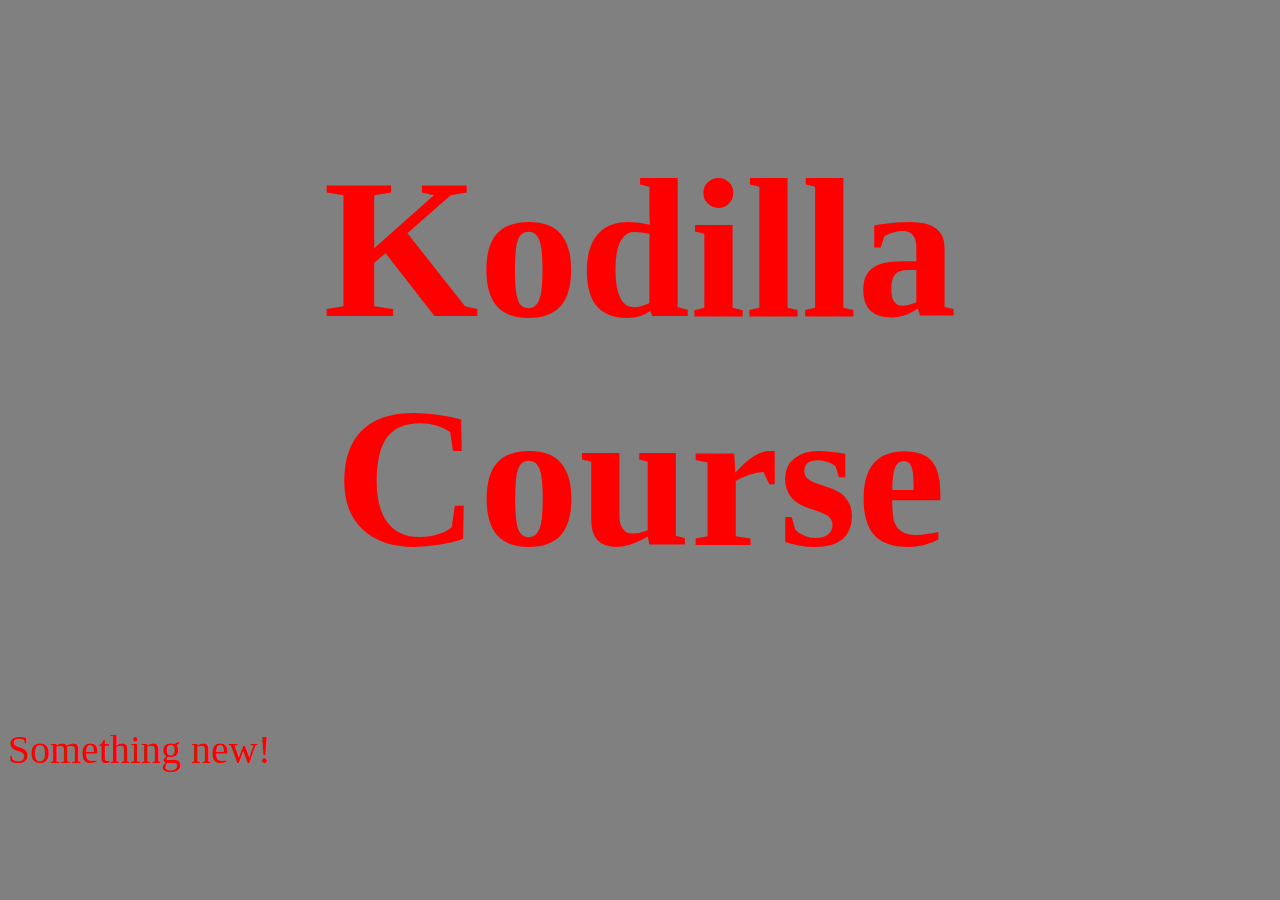
<file: src/main/resources/html/index.html>
<!DOCTYPE html>
<html>
   <head>
      <title>Kodilla</title>
	  <link rel="stylesheet" type="text/css" href="styles.css">
   </head>
   <body>
      <h1 class="red-textTitle">Kodilla Course</h1>
      <p class="red-textBody">Something new!</p>
   </body>
</html>
</file>
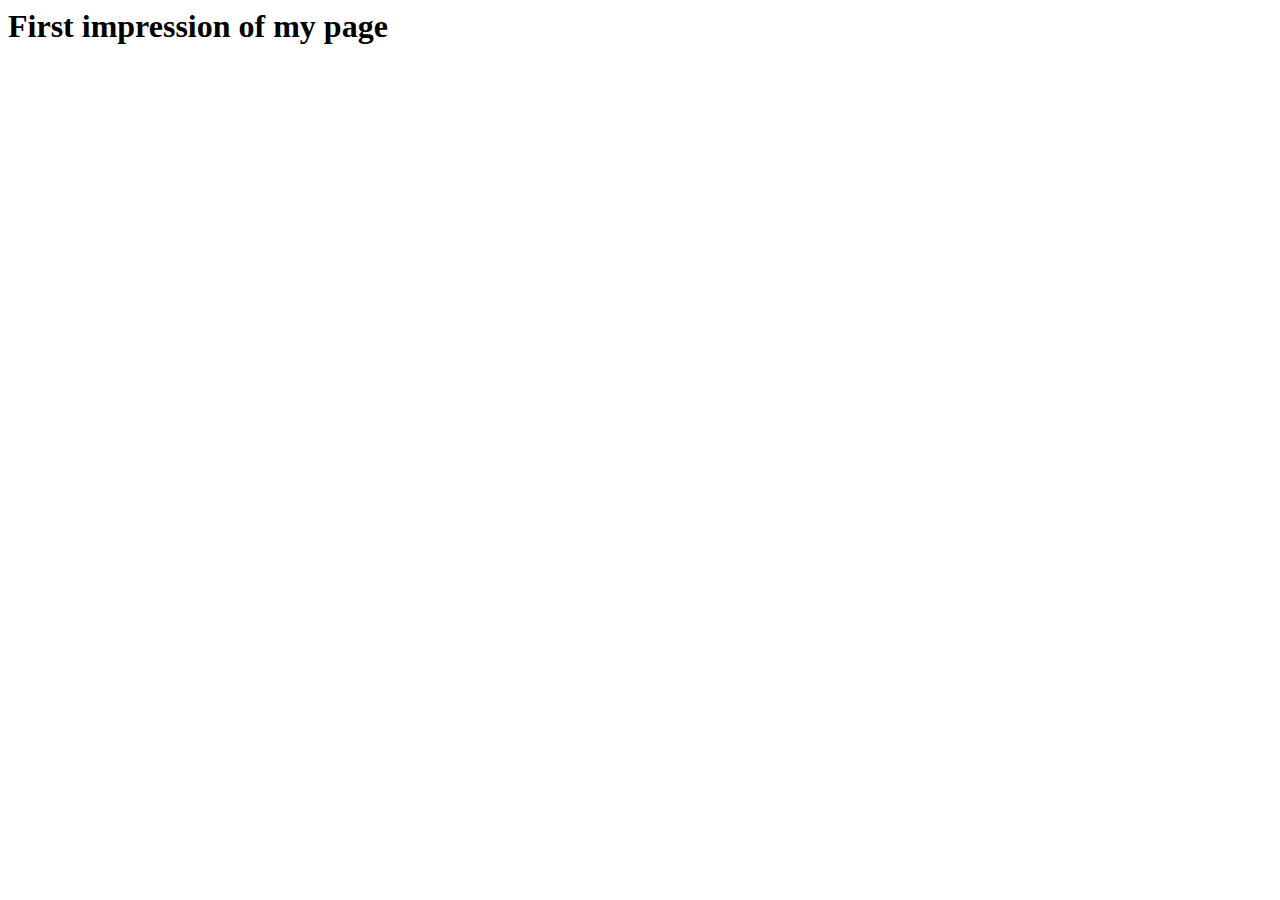
<file: src/main/resources/templates/index.html>
<!-DOCTYPE html>
<html lang="en" xmlns:th="http://www.thymeleaf.org">
<head>
    <meta charset="UTF-8">
    <title>My welcome page</title>
</head>
<body>
<h1>First impression of my page</h1>

<!--/*@thymesVar id="variable" type="com.crud.tasks.controller.StaticWebPageController"*/-->
<span th:text="${variable}"></span>

<br>

<!--/*thymesVar id="two" type="com.crud.tasks.controller.StaticWebPageController"*/-->

<span th:text="${two}"></span>
<span th:text="${'*'}"></span>
<span th:text="${two}"></span>
<span th:text="${'='}"></span>
<span th:text="${two} * ${two}"></span>

<br>
<span th:text="${two}"></span>
<span th:text="${'*'}"></span>
<span th:text="${two}"></span>
<span th:text="${'+'}"></span>
<span th:text="${two}"></span>
<span th:text="${'='}"></span>
<span th:text="${two} * ${two} + ${two}"></span>

<br>
<span th:text="${two}"></span>
<span th:text="${'-'}"></span>
<span th:text="${two}"></span>
<span th:text="${'*'}"></span>
<span th:text="${two}"></span>
<span th:text="${'='}"></span>
<span th:text="${two} - ${two} * ${two}"></span>
</body>
</html>
</file>
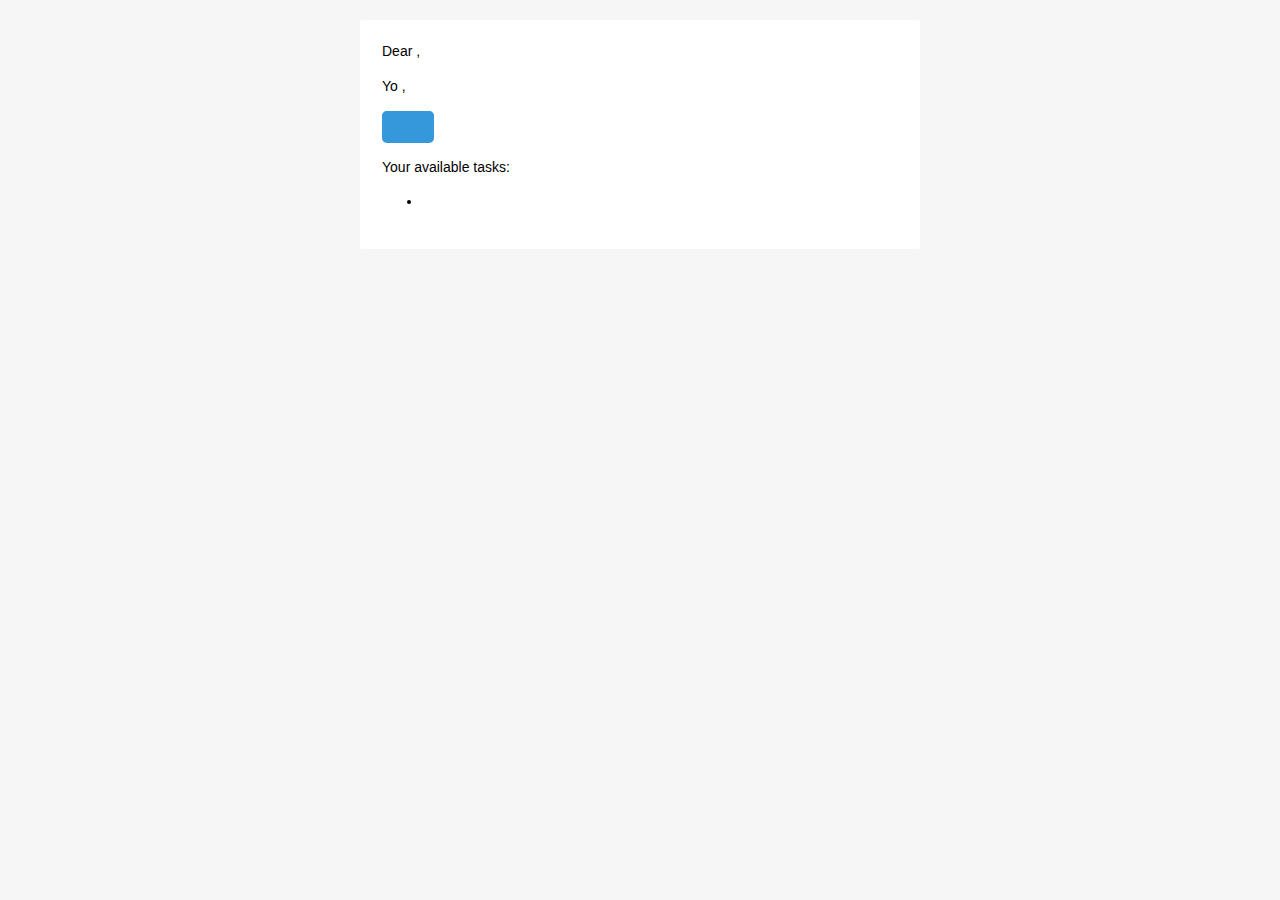
<file: src/main/resources/templates/mail/created-scheduled-task-list-mail.html>
<!doctype html>
<html xmlns="http://www.w3.org/1999/xhtml" xmlns:th="http://www.thymeleaf.org">
<head>
  <meta name="viewport" content="width=device-width">
  <meta http-equiv="Content-Type" content="text/html; charset=UTF-8">
  <title>Trello Card</title>
  <style>

    @media only screen and (max-width: 620px) {
      table[class=body] h1 {
        font-size: 28px !important;
        margin-bottom: 10px !important;
      }
      table[class=body] p,
      table[class=body] ul,
      table[class=body] ol,
      table[class=body] td,
      table[class=body] span,
      table[class=body] a {
        font-size: 16px !important;
      }
      table[class=body] .wrapper,
      table[class=body] .article {
        padding: 10px !important;
      }
      table[class=body] .content {
        padding: 0 !important;
      }
      table[class=body] .container {
        padding: 0 !important;
        width: 100% !important;
      }
      table[class=body] .main {
        border-left-width: 0 !important;
        border-radius: 0 !important;
        border-right-width: 0 !important;
      }
      table[class=body] .btn table {
        width: 100% !important;
      }
      table[class=body] .btn a {
        width: 100% !important;
      }
      table[class=body] .img-responsive {
        height: auto !important;
        max-width: 100% !important;
        width: auto !important;
      }
    }

    @media all {
      .ExternalClass {
        width: 100%;
      }
      .ExternalClass,
      .ExternalClass p,
      .ExternalClass span,
      .ExternalClass font,
      .ExternalClass td,
      .ExternalClass div {
        line-height: 100%;
      }
      .apple-link a {
        color: inherit !important;
        font-family: inherit !important;
        font-size: inherit !important;
        font-weight: inherit !important;
        line-height: inherit !important;
        text-decoration: none !important;
      }
      .btn-primary table td:hover {
        background-color: #34495e !important;
      }
      .btn-primary a:hover {
        background-color: #34495e !important;
        border-color: #34495e !important;
      }
    }
  </style>
</head>
<body class="" style="background-color: #f6f6f6; font-family: sans-serif; -webkit-font-smoothing: antialiased; font-size: 14px; line-height: 1.4; margin: 0; padding: 0; -ms-text-size-adjust: 100%; -webkit-text-size-adjust: 100%;">
<table border="0" cellpadding="0" cellspacing="0" class="body" style="border-collapse: separate; mso-table-lspace: 0pt; mso-table-rspace: 0pt; width: 100%; background-color: #f6f6f6;">
  <tr>
    <td style="font-family: sans-serif; font-size: 14px; vertical-align: top;"> </td>
    <td class="container" style="font-family: sans-serif; font-size: 14px; vertical-align: top; display: block; Margin: 0 auto; max-width: 580px; padding: 10px; width: 580px;">
      <div class="content" style="box-sizing: border-box; display: block; Margin: 0 auto; max-width: 580px; padding: 10px;">

        <!-- START CENTERED WHITE CONTAINER -->
        <span class="preheader" style="color: transparent; display: none; height: 0; max-height: 0; max-width: 0; opacity: 0; overflow: hidden; mso-hide: all; visibility: hidden; width: 0;">PREVIEW_MESSAGE</span>
        <table class="main" style="border-collapse: separate; mso-table-lspace: 0pt; mso-table-rspace: 0pt; width: 100%; background: #ffffff; border-radius: 3px;">

          <!-- START MAIN CONTENT AREA -->
          <tr>
            <td class="wrapper" style="font-family: sans-serif; font-size: 14px; vertical-align: top; box-sizing: border-box; padding: 20px;">
              <table border="0" cellpadding="0" cellspacing="0" style="border-collapse: separate; mso-table-lspace: 0pt; mso-table-rspace: 0pt; width: 100%;">
                <tr>
                  <td style="font-family: sans-serif; font-size: 14px; vertical-align: top;">
                    <p th:unless="${is_friend}" style="font-family: sans-serif; font-size: 14px; font-weight: normal; margin: 0; Margin-bottom: 15px;">Dear <span th:text="${admin_config.getAdminName()}"></span>,</p>
                    <p th:if="${is_friend}" style="font-family: sans-serif; font-size: 14px; font-weight: normal; margin: 0; Margin-bottom: 15px;">Yo <span th:text="${admin_config.getAdminName()}"></span>,</p>
                    <p style="font-family: sans-serif; font-size: 14px; font-weight: normal; margin: 0; Margin-bottom: 15px;"th:text="${message}"></p>
                    <table border="0" cellpadding="0" cellspacing="0" class="btn btn-primary" style="border-collapse: separate; mso-table-lspace: 0pt; mso-table-rspace: 0pt; width: 100%; box-sizing: border-box;">
                      <tbody>
                      <tr>
                        <td align="left" style="font-family: sans-serif; font-size: 14px; vertical-align: top; padding-bottom: 15px;">
                          <table th:if="${show_button}" border="0" cellpadding="0" cellspacing="0" style="border-collapse: separate; mso-table-lspace: 0pt; mso-table-rspace: 0pt; width: auto;">
                            <tbody>
                            <tr>
                              <td style="font-family: sans-serif; font-size: 14px; vertical-align: top; background-color: #3498db; border-radius: 5px; text-align: center;"> <a th:href="${task_url}" th:text="${button}" target="_blank" style="display: inline-block; color: #ffffff; background-color: #3498db; border: solid 1px #3498db; border-radius: 5px; box-sizing: border-box; cursor: pointer; text-decoration: none; font-size: 14px; font-weight: bold; margin: 0; padding: 12px 25px; text-transform: capitalize; border-color: #3498db;"></a> </td>
                            </tr>
                            </tbody>
                          </table>
                        </td>
                      </tr>
                      </tbody>
                    </table>
                    <p style="font-family: sans-serif; font-size: 14px; font-weight: normal; margin: 0; Margin-bottom: 15px;">
                      Your available tasks:
                    </p>
                    <ul th:each="task : ${task_list}">
                      <li th:text="${task}"></li>
                    </ul>
                    <p style="font-family: sans-serif; font-size: 14px; font-weight: normal; margin: 0; Margin-bottom: 15px;"th:text="${goodbye_message}"></p>
                  </td>
                </tr>
              </table>
            </td>
          </tr>

          <!-- END MAIN CONTENT AREA -->
        </table>

        <!-- START FOOTER -->
        <div class="footer" style="clear: both; Margin-top: 10px; text-align: center; width: 100%;">
          <table border="0" cellpadding="0" cellspacing="0" style="border-collapse: separate; mso-table-lspace: 0pt; mso-table-rspace: 0pt; width: 100%;">
            <tr>
              <td class="content-block" style="font-family: sans-serif; vertical-align: top; padding-bottom: 10px; padding-top: 10px; font-size: 12px; color: #999999; text-align: center;">
                <span class="apple-link" style="color: #999999; font-size: 12px; text-align: center;">
                  <span th:text="${company_name}"></span>
                  <br>
                  <span th:text="${company_goal}"></span>
                  <br>
                  <span th:text="${company_email}"></span>
                  <br>
                  <span th:text="${company_phone}"></span>
                </span>
              </td>
            </tr>
          </table>
        </div>
        <!-- END FOOTER -->

        <!-- END CENTERED WHITE CONTAINER -->
      </div>
    </td>
    <td style="font-family: sans-serif; font-size: 14px; vertical-align: top;"> </td>
  </tr>
</table>
</body>
</html>
</file>
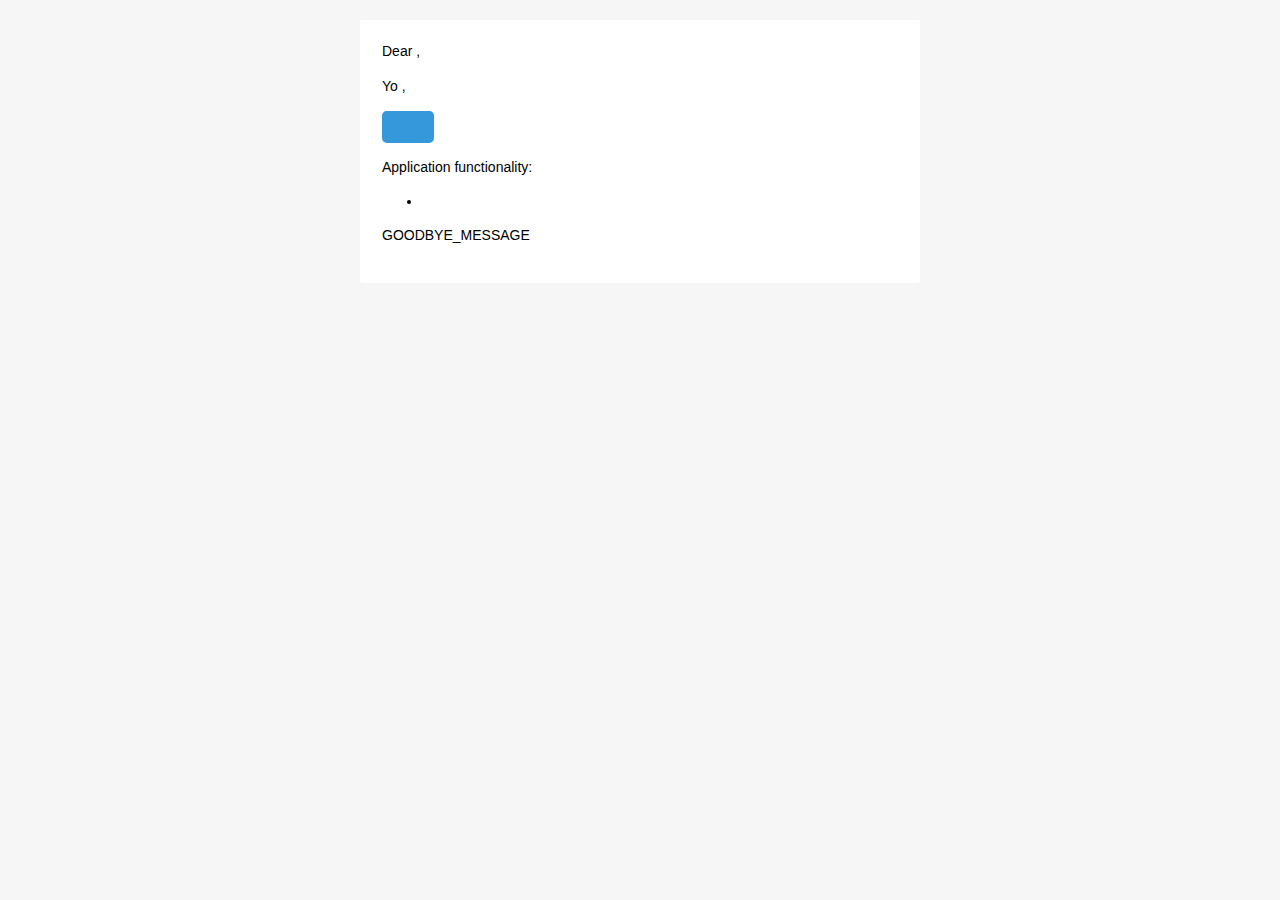
<file: src/main/resources/templates/mail/created-trello-card-mail.html>
<!doctype html>
<html xmlns="http://www.w3.org/1999/xhtml" xmlns:th="http://www.thymeleaf.org">
<head>
  <meta name="viewport" content="width=device-width">
  <meta http-equiv="Content-Type" content="text/html; charset=UTF-8">
  <title>Trello Card</title>
  <style>

    @media only screen and (max-width: 620px) {
      table[class=body] h1 {
        font-size: 28px !important;
        margin-bottom: 10px !important;
      }
      table[class=body] p,
      table[class=body] ul,
      table[class=body] ol,
      table[class=body] td,
      table[class=body] span,
      table[class=body] a {
        font-size: 16px !important;
      }
      table[class=body] .wrapper,
      table[class=body] .article {
        padding: 10px !important;
      }
      table[class=body] .content {
        padding: 0 !important;
      }
      table[class=body] .container {
        padding: 0 !important;
        width: 100% !important;
      }
      table[class=body] .main {
        border-left-width: 0 !important;
        border-radius: 0 !important;
        border-right-width: 0 !important;
      }
      table[class=body] .btn table {
        width: 100% !important;
      }
      table[class=body] .btn a {
        width: 100% !important;
      }
      table[class=body] .img-responsive {
        height: auto !important;
        max-width: 100% !important;
        width: auto !important;
      }
    }

    @media all {
      .ExternalClass {
        width: 100%;
      }
      .ExternalClass,
      .ExternalClass p,
      .ExternalClass span,
      .ExternalClass font,
      .ExternalClass td,
      .ExternalClass div {
        line-height: 100%;
      }
      .apple-link a {
        color: inherit !important;
        font-family: inherit !important;
        font-size: inherit !important;
        font-weight: inherit !important;
        line-height: inherit !important;
        text-decoration: none !important;
      }
      .btn-primary table td:hover {
        background-color: #34495e !important;
      }
      .btn-primary a:hover {
        background-color: #34495e !important;
        border-color: #34495e !important;
      }
    }
  </style>
</head>
<body class="" style="background-color: #f6f6f6; font-family: sans-serif; -webkit-font-smoothing: antialiased; font-size: 14px; line-height: 1.4; margin: 0; padding: 0; -ms-text-size-adjust: 100%; -webkit-text-size-adjust: 100%;">
<table border="0" cellpadding="0" cellspacing="0" class="body" style="border-collapse: separate; mso-table-lspace: 0pt; mso-table-rspace: 0pt; width: 100%; background-color: #f6f6f6;">
  <tr>
    <td style="font-family: sans-serif; font-size: 14px; vertical-align: top;"> </td>
    <td class="container" style="font-family: sans-serif; font-size: 14px; vertical-align: top; display: block; Margin: 0 auto; max-width: 580px; padding: 10px; width: 580px;">
      <div class="content" style="box-sizing: border-box; display: block; Margin: 0 auto; max-width: 580px; padding: 10px;">

        <!-- START CENTERED WHITE CONTAINER -->
        <span class="preheader" style="color: transparent; display: none; height: 0; max-height: 0; max-width: 0; opacity: 0; overflow: hidden; mso-hide: all; visibility: hidden; width: 0;">PREVIEW_MESSAGE</span>
        <table class="main" style="border-collapse: separate; mso-table-lspace: 0pt; mso-table-rspace: 0pt; width: 100%; background: #ffffff; border-radius: 3px;">

          <!-- START MAIN CONTENT AREA -->
          <tr>
            <td class="wrapper" style="font-family: sans-serif; font-size: 14px; vertical-align: top; box-sizing: border-box; padding: 20px;">
              <table border="0" cellpadding="0" cellspacing="0" style="border-collapse: separate; mso-table-lspace: 0pt; mso-table-rspace: 0pt; width: 100%;">
                <tr>
                  <td style="font-family: sans-serif; font-size: 14px; vertical-align: top;">
                    <p th:unless="${is_friend}" style="font-family: sans-serif; font-size: 14px; font-weight: normal; margin: 0; Margin-bottom: 15px;">Dear <span th:text="${admin_config.getAdminName()}"></span>,</p>
                    <p th:if="${is_friend}" style="font-family: sans-serif; font-size: 14px; font-weight: normal; margin: 0; Margin-bottom: 15px;">Yo <span th:text="${admin_config.getAdminName()}"></span>,</p>
                    <p style="font-family: sans-serif; font-size: 14px; font-weight: normal; margin: 0; Margin-bottom: 15px;"th:text="${message}"></p>
                    <table border="0" cellpadding="0" cellspacing="0" class="btn btn-primary" style="border-collapse: separate; mso-table-lspace: 0pt; mso-table-rspace: 0pt; width: 100%; box-sizing: border-box;">
                      <tbody>
                      <tr>
                        <td align="left" style="font-family: sans-serif; font-size: 14px; vertical-align: top; padding-bottom: 15px;">
                          <table th:if="${show_button}" border="0" cellpadding="0" cellspacing="0" style="border-collapse: separate; mso-table-lspace: 0pt; mso-table-rspace: 0pt; width: auto;">
                            <tbody>
                            <tr>
                              <td style="font-family: sans-serif; font-size: 14px; vertical-align: top; background-color: #3498db; border-radius: 5px; text-align: center;"> <a th:href="${task_url}" th:text="${button}" target="_blank" style="display: inline-block; color: #ffffff; background-color: #3498db; border: solid 1px #3498db; border-radius: 5px; box-sizing: border-box; cursor: pointer; text-decoration: none; font-size: 14px; font-weight: bold; margin: 0; padding: 12px 25px; text-transform: capitalize; border-color: #3498db;"></a> </td>
                            </tr>
                            </tbody>
                          </table>
                        </td>
                      </tr>
                      </tbody>
                    </table>
                    <p style="font-family: sans-serif; font-size: 14px; font-weight: normal; margin: 0; Margin-bottom: 15px;">
                      Application functionality:
                    </p>
                    <ul th:each="function : ${application_functionality}">
                      <li th:text="${function}"></li>
                    </ul>
                    <p style="font-family: sans-serif; font-size: 14px; font-weight: normal; margin: 0; Margin-bottom: 15px;">GOODBYE_MESSAGE</p>
                  </td>
                </tr>
              </table>
            </td>
          </tr>

          <!-- END MAIN CONTENT AREA -->
        </table>

        <!-- START FOOTER -->
        <div class="footer" style="clear: both; Margin-top: 10px; text-align: center; width: 100%;">
          <table border="0" cellpadding="0" cellspacing="0" style="border-collapse: separate; mso-table-lspace: 0pt; mso-table-rspace: 0pt; width: 100%;">
            <tr>
              <td class="content-block" style="font-family: sans-serif; vertical-align: top; padding-bottom: 10px; padding-top: 10px; font-size: 12px; color: #999999; text-align: center;">
                <span class="apple-link" style="color: #999999; font-size: 12px; text-align: center;">
                  <span th:text="${company_name}"></span>
                  <br>
                  <span th:text="${company_goal}"></span>
                  <br>
                  <span th:text="${company_email}"></span>
                  <br>
                  <span th:text="${company_phone}"></span>
                </span>
              </td>
            </tr>
          </table>
        </div>
        <!-- END FOOTER -->

        <!-- END CENTERED WHITE CONTAINER -->
      </div>
    </td>
    <td style="font-family: sans-serif; font-size: 14px; vertical-align: top;"> </td>
  </tr>
</table>
</body>
</html>
</file>
<file: src/main/resources/html/styles.css>
body {
   background-color: grey;
  
}

h1 {
   text-align: center;
   
}
.red-textTitle {
   color: red;
   font-size: 200px;
}
.red-textBody {
   color: red;
   font-size: 40px;
}
</file>
